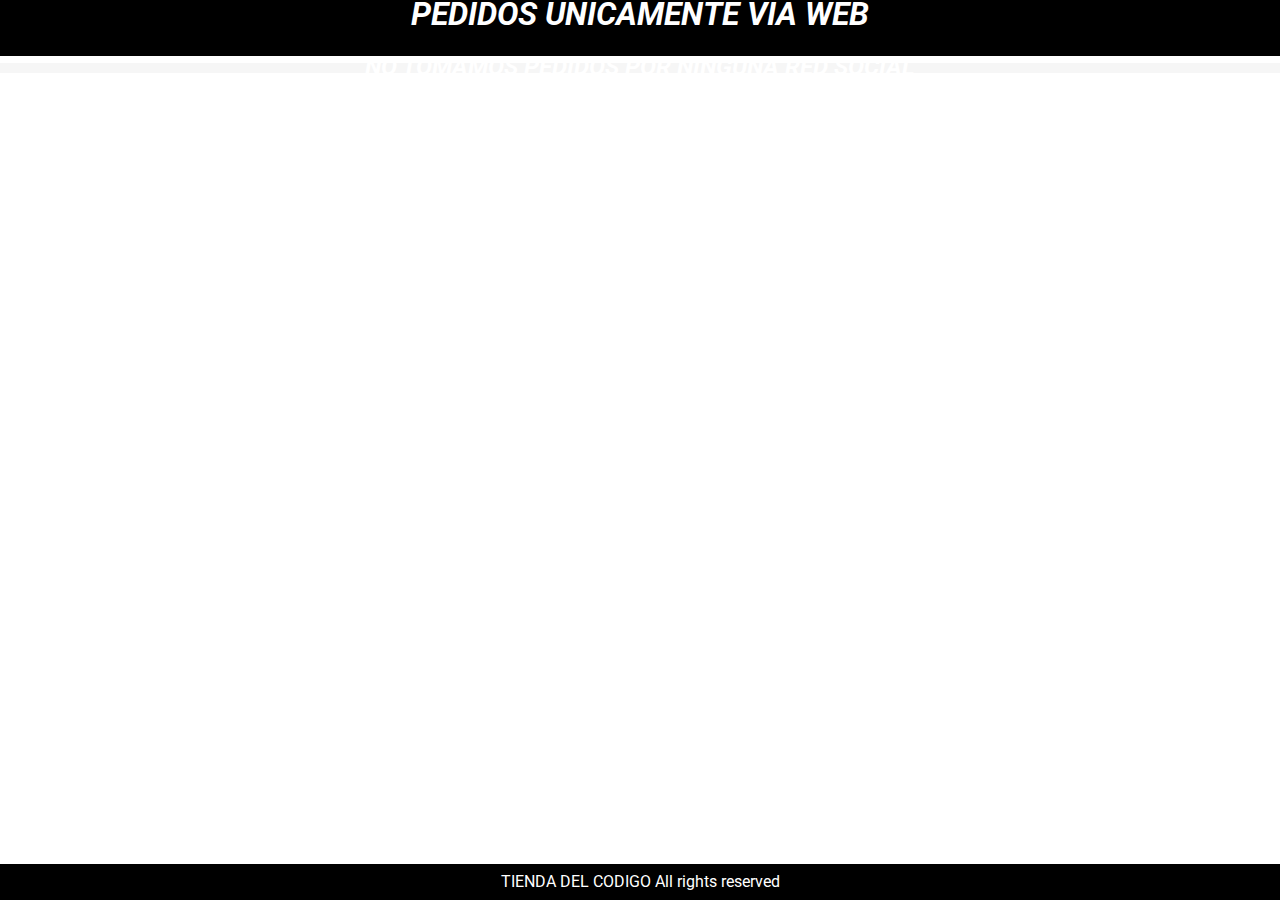
<file: carrito.html>
<!DOCTYPE html>
<html lang="es">
<head>
    <meta charset="UTF-8">
    <meta http-equiv="X-UA-Compatible" content="IE=edge">
    <meta name="viewport" content="width=device-width, initial-scale=1.0">
    <link rel="stylesheet" href="normalize.css">
    <link rel="stylesheet" href="style.css">
    <link rel="preconnect" href="https://fonts.googleapis.com">
    <link rel="preconnect" href="https://fonts.gstatic.com" crossorigin>
    <link href="https://fonts.googleapis.com/css2?family=Roboto:wght@100;300;700&display=swap" rel="stylesheet">
    <title>TIENDA DEL CODIGO</title>
</head>
<body class="body">
    <header class="header">
        <h1 class="header__h header__h1">PEDIDOS UNICAMENTE VIA WEB</h1>
        <h2 class="header__h header__h2">NO TOMAMOS PEDIDOS POR NINGUNA RED SOCIAL</h2>
    </header>
    <main class="main">
        <div class="back">
            <a href="./index.html"></a>
        </div>
        <div class="categorias"></div>
        <div class="filtro"></div>
        <section class="productos" id="parlantes"></section>
    </main>
    </main>
    <footer class="footer">
        <p>TIENDA DEL CODIGO All rights reserved</p>
    </footer>
</body>
</html>
</file>
<file: style.css>
*{
    font-family: 'Roboto', sans-serif;
}

.body{
    height: 100vh;
    display: grid;
    grid-template-areas: 
    'header header'
    'main main'
    'footer footer';
    grid-template-rows: 7% auto 4%;
}
.header{
    grid-area: header;
    background-color: rgb(0, 0, 0);
    z-index: 5;
    color: rgb(255, 255, 255);
    display: flex;  
    flex-direction: column;
    justify-content: center;
    align-items: center;
    height: 3.5em;
    z-index: 35;
}
.header__h{
    font-style: italic;
}
#hh1{
    margin: 0;
    font-size: 1.3em;
}
#hh2{
    font-weight: lighter;
    font-size: 0.85em;
}
.main{
    grid-area: main;
}
.main__div{
    position: relative;
    display: flex;
    justify-content: center;
    align-items: center;
}
.main__a{
    position: absolute;
    background-color: rgb(0, 0, 0);
    padding: .5em;
    color: rgb(255, 255, 255);
    font-weight: 500;
    text-decoration: none;
}
.footer{
    grid-area: footer;
    background-color: rgb(0, 0, 0);
    color: rgb(255, 255, 255);
    display: flex;
    justify-content: center;
    align-items: center;
    padding: 1em;
}
.divSelect{
    display: flex;
    justify-content: space-evenly;
    margin-top: -3em;
    margin-bottom: 1.7em;
    background-color: white;
}
.divSelect__select{
    width: 10em;
}
.logotipo{
    display: flex;
    justify-content: center;
    z-index: -1;
    margin-top: -2em;
}
#container{
    padding: 1em;
    z-index: 50;
    background-color: rgb(255, 255, 255);
    margin-top: -2em;
}
#container1{
    position: absolute;
    width: 100%;
    margin-top: -3em;
    background-color: rgb(255, 255, 255);
}
.left{
    position: absolute;
    left: -1000000em;
}
.show{
    z-index: 5;
}
.unshow{
    z-index: -1;
}
.divInferior__carrito{
    display: flex;
    width: 100%;
    align-items: center;
}
.total{
    font-size: 1.3em;
    color: rgb(0, 0, 0);
}
.cruz{
    position: absolute;
    border: none;
    font-size: 2em;
    background-color: rgb(255, 255, 255);
}
.cantidad{
    padding: 0 .7em;
}
.masuni{
    padding: 0 .3em;
}
.menosuni{
    padding: 0 .3em;
    }
.divcantidad{
    padding: .7em;
}
#container1__carrito{
    margin: 1em;
}
.container__total{
    display: flex;
    flex-grow: 1;
    justify-content: center;
}
.divComprar{
    display: flex;
    justify-content: flex-end;
    flex-grow: 1;
}
.productos{
    width: 100%;
    display: flex;
    flex-direction: column;
    justify-content: center;
    padding: .3em;
    background-color: rgb(246, 246, 246);
}
.card{
    display: flex;
    flex-direction: column;
    text-align: center;
    margin: 1.2em 0;
    padding: .5em;
    border: .1em solid rgb(165, 165, 165);
    background-color: rgb(255, 255, 255);
}
.card__img{
    object-fit: contain;
    max-height: 14em;
}
.card__precio{
    display: block;
}
.card__font{
    font-size: 1.2em;
    font-weight: 500;
}
.formEnvio{
    margin: 1em;
}
.datosEnvio{
    display: flex;
    align-items: center;
    flex-direction: column;
}
.divSup{
    display: flex;
    align-items: center;
    width: 100%;
    justify-content: center;
}
.divBackButton{
    flex-grow: 1.03;
    display: flex;
}
.backButton{
    font-size: 2em;
}
.span{
    font-size: 1.5em;
    font-weight: bold;
    flex-grow: 1.4;
}
.carritoVacio{
    display: flex;
    flex-direction: column;
    align-items: center;
    padding: 1em;
    line-height: 2.5em; 
    margin: 1em;
}
.checkOut{
    display: flex;
    flex-direction: column;
    align-items: center;
    margin: 1em;
}
.checkout{
    margin: 1em;
}
.boton{
    background-color: rgb(0, 0, 0);
    color: rgb(255, 255, 255);
    margin: .4em 0;
    height: 3em;
    width: 9.5em;
    border: none;
    background: linear-gradient(to top, #00b09b, #96c93d); 
}
.containerBotones{
    display: flex;
    justify-content: center;
    margin: 1em 0;
}
.containerbot{
    display: flex;
    flex-direction: column;
    justify-content: space-evenly;
}
.botoncomprar{
    background: linear-gradient(to top, #00b09b, #96c93d);
    color: rgb(255, 255, 255);
    height: 3em;
    width: 7.5em;
    border: none;
}
.divBotonDatos{
    width: 100%;
    margin: 1em 0;
}
.botonDatos{
    width: 100%;
}
.containerCheckout{
    display: flex;
    width: 100%;
    height:12em;
    margin: 1.5em 0;
}
.containerImg{
    display: grid;
    justify-content: center;
    grid-template-columns: auto auto;
    width: 100%;
    height: 100%;
    margin-left: .5em;
}
.check{
    height: 5em;
    width: 6.5em;
}
.img{
    max-height: 5.8em;
}
.divimg{
    display: flex;
    justify-content: center;
}
.divSpan{
    font-size: 5em;
    color: rgb(82, 82, 82);
}
.containerForm{
    margin: 1em 0;
    width: 100%;
    display: flex;
    flex-direction: column;
}
.input{
    width: 50%;
    margin: .5em 0;
    line-height: 0;
}
</file>
